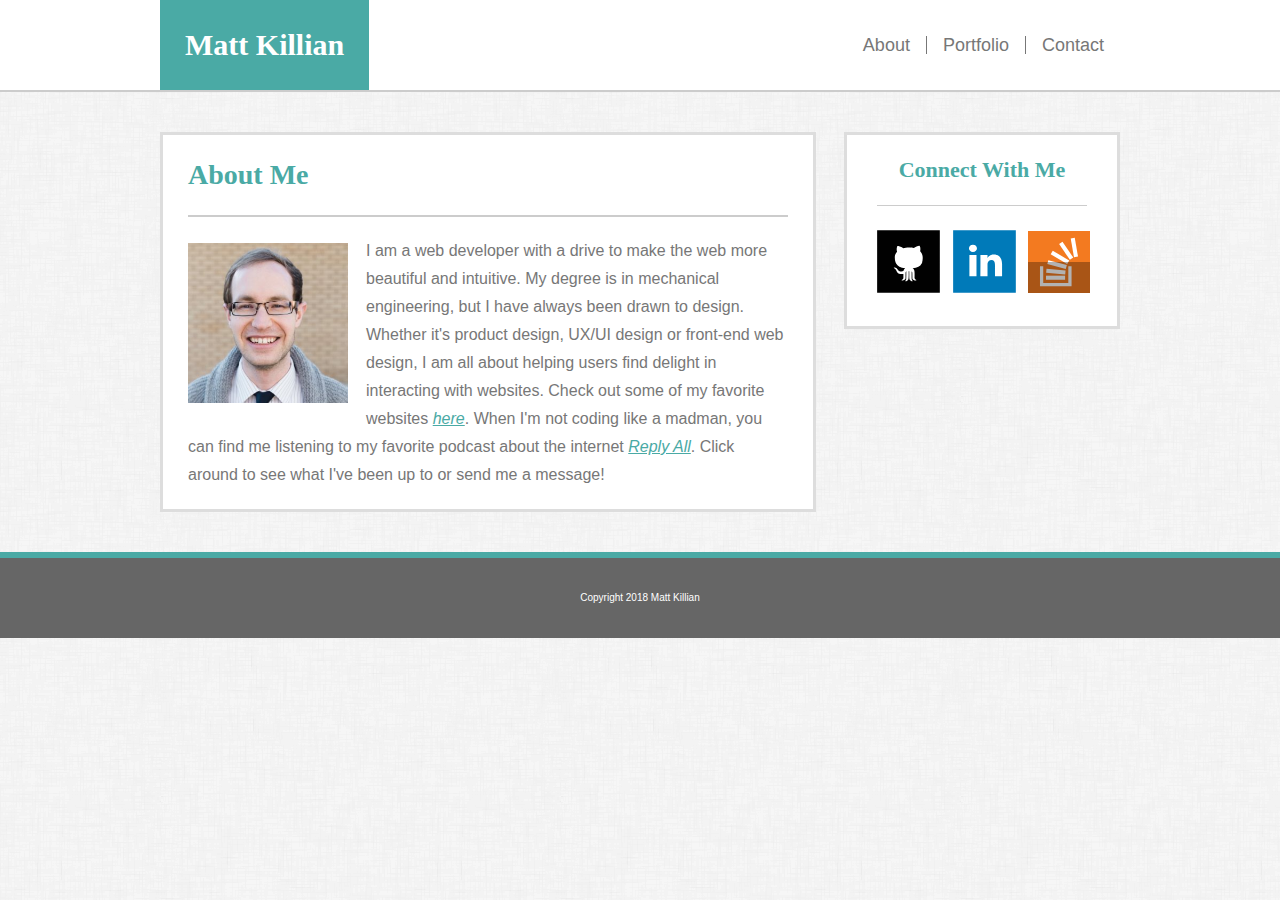
<file: index.html>
<!DOCTYPE html>
<html lang="en-us">

	<head>
		<meta charset="utf-8">
		<title>Matt Killian</title>
		<link rel="stylesheet" type="text/css" href="assets/css/reset.css">
		<link rel="stylesheet" type="text/css" href="assets/css/style.css">
	</head>

	<body>

		<header>

			<div class="wrapper">

				<div class="main_title">
					<h1>Matt Killian</h1>
				</div>
			

				<!-- Navigation bar-->
				<div class="navigation">
						<ul class="nav_list">
							<li class="nav_link"><a class="nav_a" href="index.html">About</a></li>
							<li class="nav_link"><a class="nav_a" href="portfolio.html">Portfolio</a></li>
							<li class="nav_link"><a class="nav_a" href="contact.html">Contact</a></li>
						</ul>
				</div>

			</div>

		</header>

		<div class="main_content">

			<div class="main_section">

				<div class="main_section_wrapper">

					<div class="main_section_wrapper_2">

						<h2 class="main_section_heading">About Me</h2>

					</div>

				</div>

				<div class="text_body_wrapper">

					<figure>
						<img class="profile_pic" src="assets/images/profile.jpg" alt="A photo of Matt Killian">
					</figure>

					<p>I am a web developer with a drive to make the web more beautiful and intuitive. My degree is in mechanical engineering, but I have always been drawn to design. Whether it's product design, UX/UI design or front-end web design, I am all about helping users find delight in interacting with websites. Check out some of my favorite websites <a class="link" href="https://www.awwwards.com/">here</a>. When I'm not coding like a madman, you can find me listening to my favorite podcast about the internet <a class="link" href="https://gimletmedia.com/reply-all/">Reply All</a>. Click around to see what I've been up to or send me a message!</p>

				</div>

			</div>

			<aside class="sidebar">
				
					<div class="sidebar_div">
						<h2 class="sidebar_title">Connect With Me</h2>
					</div>

				
				<div class="table">

					<ul class="sidebar_nav">
						<li>
							<a href="https://github.com/killianmh">
								<img src="assets/images/github.svg" alt="github link">
							</a>
						</li>
						<li id="sidebar_middle_icon">
							<a  href="https://linkedin.com/in/killianmatthew">
								<img src="assets/images/linkedin.svg" alt="linkedin link">
							</a>
						</li>
						<li>
							<a href="https://stackoverflow.com/users/8805002/binarysolo">
								<img id="stack_icon" src="assets/images/stack_overflow.svg" alt="github link">
							</a>
						</li>
					</ul>
				</div>
				
			</aside>

		</div>
		
		<footer>
			<div class="footer_wrapper">
				<p class="footer_text">Copyright 2018 Matt Killian</p>
			</div>
		</footer>
	</div>

	</body>
</html>
</file>
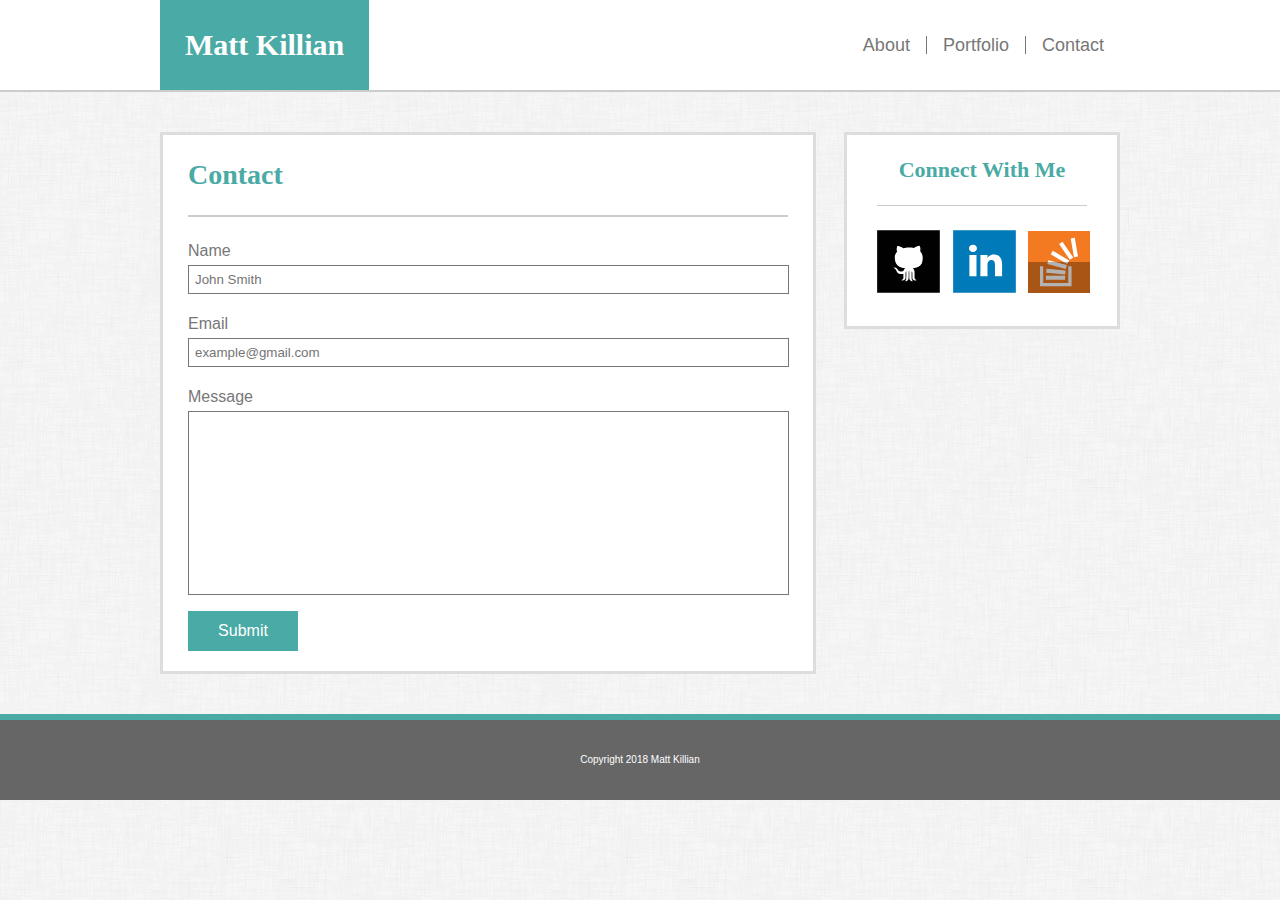
<file: contact.html>
<!DOCTYPE html>
<html lang="en-us">

	<head>
		<meta charset="utf-8">
		<title>Matt Killian</title>
		<link rel="stylesheet" type="text/css" href="assets/css/reset.css">
		<link rel="stylesheet" type="text/css" href="assets/css/style.css">
		<link rel="stylesheet" type="text/css" href="assets/css/style_2.css">
	</head>

	<body>

		<header>

			<div class="wrapper">

				<div class="main_title">
					<h1>Matt Killian</h1>
				</div>
			

				<!-- Navigation bar-->
				<div class="navigation">
						<ul class="nav_list">
							<li class="nav_link"><a class="nav_a" href="index.html">About</a></li>
							<li class="nav_link"><a class="nav_a" href="portfolio.html">Portfolio</a></li>
							<li class="nav_link"><a class="nav_a" href="contact.html">Contact</a></li>
						</ul>
				</div>

			</div>

		</header>

		<div class="main_content">

			<div class="main_section">

				<div class="main_section_wrapper">

					<div class="main_section_wrapper_2">

						<h2 class="main_section_heading">Contact</h2>

					</div>

				</div>

				<div class="text_body_wrapper">

					<form>
						<p class="form_title">Name</p>
							<input class = "form_box" type="text" name="name" placeholder="John Smith">
						<p class="form_title">Email</p>
							<input class = "form_box" type="text" name="email" placeholder="example@gmail.com">
						<p class="form_title">Message</p>
							<input class = "form_box_lg" type="text" name="message">
						<p>
							<input class="sub_button" type="submit" value="Submit">
						</p>

					</form>

				</div>

			</div>

			<aside class="sidebar">
				
					<div class="sidebar_div">
						<h2 class="sidebar_title">Connect With Me</h2>
					</div>

				
				<div class="table">

					<ul class="sidebar_nav">
						<li>
							<a href="https://github.com/killianmh">
								<img src="assets/images/github.svg" alt="github link">
							</a>
						</li>
						<li id="sidebar_middle_icon">
							<a  href="https://linkedin.com/in/killianmatthew">
								<img src="assets/images/linkedin.svg" alt="linkedin link">
							</a>
						</li>
						<li>
							<a href="https://stackoverflow.com/users/8805002/binarysolo">
								<img id="stack_icon" src="assets/images/stack_overflow.svg" alt="github link">
							</a>
						</li>
					</ul>
				</div>
				
			</aside>

		</div>
		
		<footer>
			<div class="footer_wrapper">
				<p class="footer_text">Copyright 2018 Matt Killian</p>
			</div>
		</footer>


	</body>
</html>
</file>
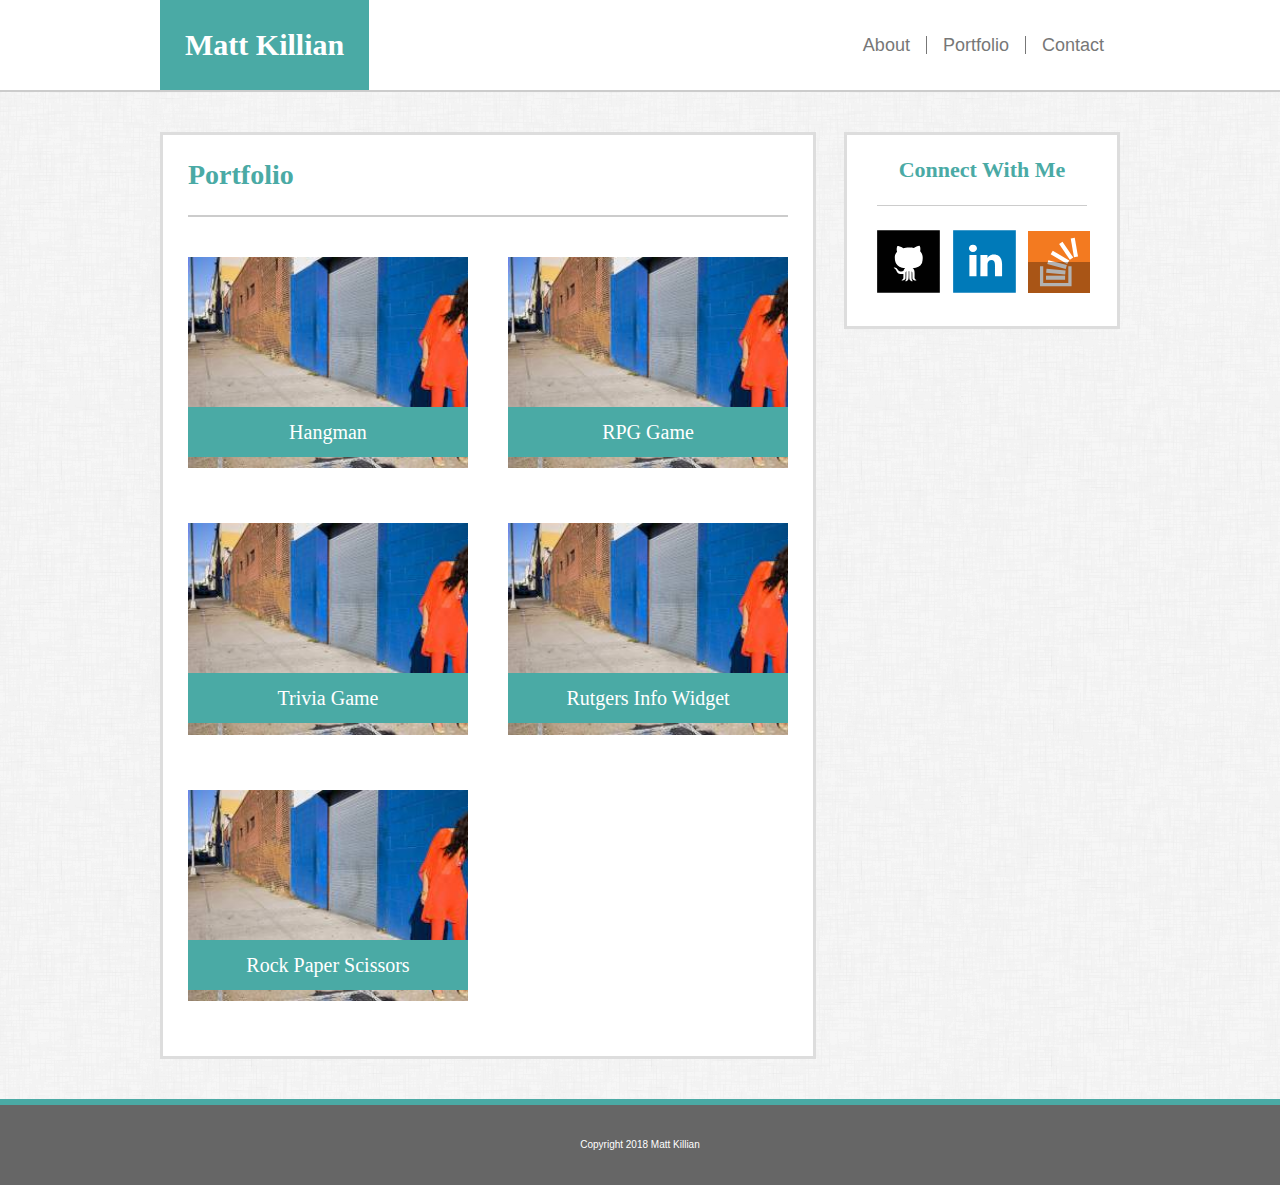
<file: portfolio.html>
<!DOCTYPE html>
<html lang="en-us">

	<head>
		<meta charset="utf-8">
		<title>Matt Killian</title>
		<link rel="stylesheet" type="text/css" href="assets/css/reset.css">
		<link rel="stylesheet" type="text/css" href="assets/css/style.css">
		<link rel="stylesheet" type="text/css" href="assets/css/style_3.css">
	</head>

	<body>

		<header>

			<div class="wrapper">

				<div class="main_title">
					<h1>Matt Killian</h1>
				</div>
			

				<!-- Navigation bar-->
				<div class="navigation">
						<ul class="nav_list">
							<li class="nav_link"><a class="nav_a" href="index.html">About</a></li>
							<li class="nav_link"><a class="nav_a" href="portfolio.html">Portfolio</a></li>
							<li class="nav_link"><a class="nav_a" href="contact.html">Contact</a></li>
						</ul>
				</div>

			</div>

		</header>

		<div class="main_content">

			<div class="main_section">

				<div class="main_section_wrapper">

					<div class="main_section_wrapper_2">

						<h2 class="main_section_heading">Portfolio</h2>

					</div>

				</div>

				<div class="text_body_wrapper">

					<table>
						<tr>
							<td>
								<a href="#">
									<img class="img_left" src="assets/images/subway.jpg">
									<div class="banner_left">
										<div class="banner_text">Hangman</div>
									</div>
								</a>

							</td>

							<td>
								<a href="#">
									<img class="img_right" src="assets/images/subway.jpg">
									<div class="banner_right">
										<div class="banner_text">RPG Game</div>
									</div>
								</a>
							</td>

						</tr>

						<tr>
							<td>
								<a href="#">
									<img class="img_left" src="assets/images/subway.jpg">
									<div class="banner_left">
										<div class="banner_text">Trivia Game</div>
									</div>
								</a>
							</td>
							<td>
								<a href="#">
									<img class="img_right" src="assets/images/subway.jpg">
									<div class="banner_right">
										<div class="banner_text">Rutgers Info Widget</div>
									</div>
								</a>
							</td>

						</tr>

						<tr>
							<td>
								<a href="#">
									<img class="img_left" src="assets/images/subway.jpg">
									<div class="banner_left">
										<div class="banner_text">Rock Paper Scissors</div>
									</div>
								</a>
							</td>

						</tr>

					</table>




				</div>

			</div>

			<aside class="sidebar">
				
					<div class="sidebar_div">
						<h2 class="sidebar_title">Connect With Me</h2>
					</div>

				
				<div class="table">

					<ul class="sidebar_nav">
						<li>
							<a href="https://github.com/killianmh">
								<img src="assets/images/github.svg" alt="github link">
							</a>
						</li>
						<li id="sidebar_middle_icon">
							<a  href="https://linkedin.com/in/killianmatthew">
								<img src="assets/images/linkedin.svg" alt="linkedin link">
							</a>
						</li>
						<li>
							<a href="https://stackoverflow.com/users/8805002/binarysolo">
								<img id="stack_icon" src="assets/images/stack_overflow.svg" alt="github link">
							</a>
						</li>
					</ul>
				</div>
				
			</aside>

		</div>
		
		<footer>
			<div class="footer_wrapper">
				<p class="footer_text">Copyright 2018 Matt Killian</p>
			</div>
		</footer>


	</body>
</html>
</file>
<file: assets/css/style.css>
body{
	background-image: url("../images/dust_scratches.png");
}

header{
	background-color: #ffffff;
	width: 100%;
	overflow: auto;
	border-bottom: 2px solid #cccccc;
	margin-top:0px;
	margin-bottom: 40px;
	padding: 0px;
	height: 90px;
	top: 0px;

}

.wrapper{
	overflow: auto;
	max-width: 960px;
	margin: 0 auto;
	padding: 0px;
	height: 90px;
	top: 0px;
}

.main_title{
	height: 90px;
	float: left;
	background-color: #4aaaa5;
	color: #ffffff;
	overflow: auto;
	display: table;
	margin: 0px;
	padding: 0px;
	top: 0px;
}

h1{
	font-family: 'Georgia', Times, Times New Roman, serif;
	font-size: 30px;
	font-weight: bold;
	display: table-cell;
	vertical-align: middle;
	padding-left: 25px;
	padding-right: 25px;
}
.navigation{
	float: right;
	height: 90px;
	display: table;
	margin: 0px;
	padding: 0px;
	top: 0px;
}


.nav_list{
	list-style-type: none;
	display: table-cell;
	vertical-align: middle;
	text-align: left;


}

.nav_link{
	float:left;
	border-right: 1px solid #777777;
	height: 18px;
}

.nav_link:last-child{
	border-right: none;
}

.nav_a{
	display: block;
	text-decoration: none;
	color: #777777;
	font-family: 'Arial', 'Helvetica Neue', Helvetica, sans-serif;
	font-size: 18px;
	padding-left: 16px;
	padding-right: 16px;
}

.nav_link:last-child{
	padding-right: 0px;
}


.main_content{
	clear: both;
	max-width: 960px;
	margin: 0 auto;
	overflow: auto;
	margin-bottom: 40px;
	background-color: transparent;
	

}

.main_section{
	float: left;
	width: 650px;
	border: solid #dddddd;
	background-color: #ffffff;
	
}

.main_section_wrapper{
	width: 600px;
	height: 80px;
	border-bottom: 2px solid #cccccc;
	margin: 0 auto;
	display: table;

}

.main_section_wrapper_2{
	float: left;
	height: 80px;
	display: table;
}

.main_section_heading{
	display: table-cell;
	vertical-align: middle;	
	font-family: 'Georgia', Times, Times New Roman, serif;
	font-size: 28px;
	font-weight: bold;
	color: #4aaaa5;
}
.text_body_wrapper{
	width: 600px;
	margin:0 auto;
	clear:both;
	margin-top: 20px;
}

.profile_pic{
	float: left;
	width: 160px;
	height: auto;
	margin-top: 6px;
	margin-right: 18px;
	margin-bottom: 18px;
}	

p{
	font-size: 16px;
	line-height: 28px;
	font-family: 'Arial', 'Helvetica Neue', Helvetica, sans-serif;
	color: #777777;
	margin-bottom: 20px;
}

.sidebar{
	background-color: #ffffff;
	float: right;
	width: 270px;
	border: solid #dddddd;
	overflow: hidden;
}

.sidebar_div{
	width: 210px;
	height: 70px;
	margin: 0 auto;
	border-bottom: 1px solid #cccccc;
	display: table;
}

.sidebar_title{
	text-align: center;
	display: table-cell;
	vertical-align: middle;
	font-size: 22px;
	font-weight: bold;
	font-family: 'Georgia', Times, Times New Roman, serif;
	color: #4aaaa5;	
}

.table{
	display: table;
	margin: 20px auto;
	height: 80px;
	
}

.sidebar_nav{
	list-style: none;
	display: table-cell;
	vertical-align: middle;
	padding: 0px;
	margin: 0px;
	height: 80px;
}

.sidebar_nav li{
	float: left;
	padding: 0px;
	margin: 0px;
	height: 80px;

}

#sidebar_middle_icon{
	margin-right: 8px;
	margin-left: 6px;
}

img{
	height: 70px;
	width: auto;
	padding: 0px;
	margin: 0px;
}

#stack_icon{
	padding-top: 5px;
	height: 62px;
	width: auto;
}

footer{
	width: 100%;
	height: 80px;
	clear: both;
	border-top: 6px solid #4aaaa5;
	background-color: #666666;
	display: table;
	
}

.footer_wrapper{
	height: 80px;
	display: table-cell;
	vertical-align: middle;	
}

.footer_text{
	color: #ffffff;
	font-size: 10px;
	margin: 0px;
	text-align: center;

}

.link{
	font-style: italic;
	color: #4aaaa5;
}

.f

.sticky_footer{
	min-height: 100%;
	margin-bottom:-80px;
}
</file>
<file: assets/css/style_2.css>
.form_title{
	margin: 0;
}

.form_box{
	width: 591px;
	padding-top: 6px;
	padding-bottom: 6px;
	padding-left: 6px;
	border: 1px solid #777777;
	margin-bottom: 16px;	
}

.form_box_lg{
	width: 591px;
	padding-left: 6px;
	min-height: 180px;
	border: 1px solid #777777;
	margin-bottom: 16px;
}

.sub_button{
	width: 110px;
	height: 40px;
	font-family: 'Arial', 'Helvetica Neue', Helvetica, sans-serif;
	font-size: 16px;
	color: #ffffff;
	background-color:  #4aaaa5;
	padding: 0px;
	border: none;

}
</file>
<file: assets/css/style_3.css>
table{
	margin-top: 40px;
	width: 100%;
}

td{
	position: relative;
}

.img_left{
	position: relative;
	float: left;
	width: 280px;
	height: auto;
	padding-bottom: 55px;
}

.img_right{
	position: relative;
	float: right;
	width: 280px;
	height: auto;
	padding-bottom: 55px;
}

.banner_left{
	position: absolute;
	top: 150px;
	width: 280px;
	height: 50px;
	background-color: #4aaaa5;
	display: table;
}

.banner_right{
	position: absolute;
	top: 150px;
	right: 0px;
	width: 280px;
	height: 50px;
	background-color: #4aaaa5;
	display: table;
}

.banner_text{
	position: relative;
	text-align: center;
	display: table-cell;
	vertical-align: middle;
	font-family: 'Georgia', Times, Times New Roman, serif;
	color: #ffffff;
	font-size: 20px;
	
}
</file>
